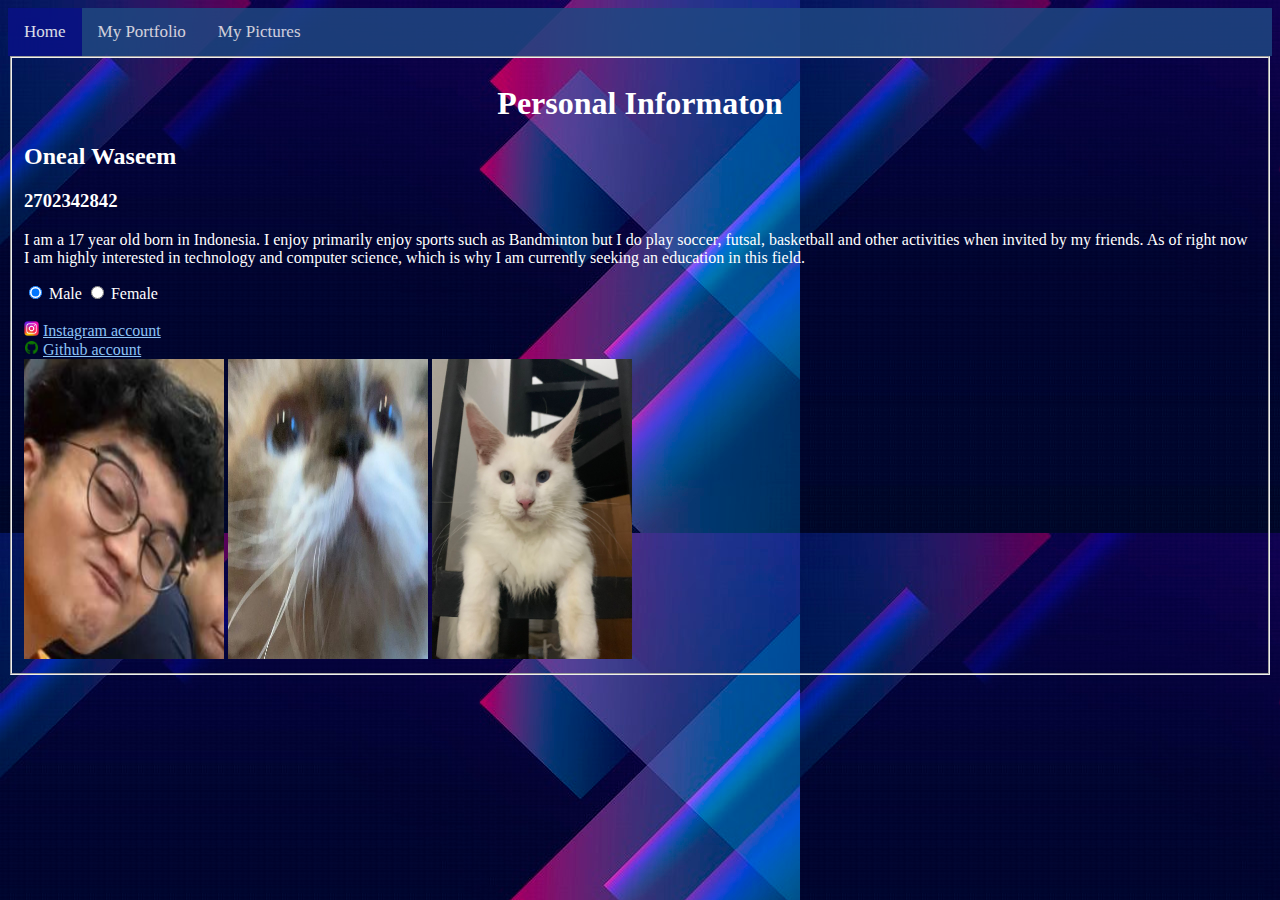
<file: index.html/index.html>
<!DOCTYPE html>
<html lang="en">
<link rel="stylesheet" type="text/css" href="styles.css">
<head>
    <meta charset="UTF-8">
    <meta name="viewport" content="width=device-width, initial-scale=1.0">
    <title>Document</title>
</head>
<body>
    <div class="topnav">             
        <a class="active" href="index.html">Home</a>             
        <a href="index2.html">My Portfolio</a>             
        <a href="index3.html">My Pictures</a>                       
    </div>
    <fieldset>
        <h1>Personal Informaton</h1>
        <h2>Oneal Waseem</h2>
        <h3>2702342842</h3>
        <p>I am a 17 year old born in Indonesia. I enjoy primarily enjoy sports such as Bandminton but I do play soccer, futsal, basketball and other activities when invited by my friends. As of right now I am highly interested in technology and computer science, which is why I am currently seeking an education in this field.</p>
        <input type="radio" id="html" name="Gender" value="HTML" checked>
        <label for="html">Male</label>
        <input type="radio" id="html" name="Gender" value="HTML">
        <label for="html">Female</label>
        <br><br>
        <div class="warp">
            <img src="instagram.png"/>            
            <a href="https://www.instagram.com/oneal_cloud/">Instagram account</a>
        </div>
        <img src="github.png"/> 
        <a href="https://github.com/ghonilcloud">Github account</a>
        <br>
        <img src="ME.jpg" alt="Me" style="width:200px;height:300px;">
        <img src="MILO.jpg" alt="Milo" style="width:200px;height:300px;">
        <img src="LION.jpg" alt="Lion" style="width:200px;height:300px;">
    </fieldset>
</body>
</html>
</file>
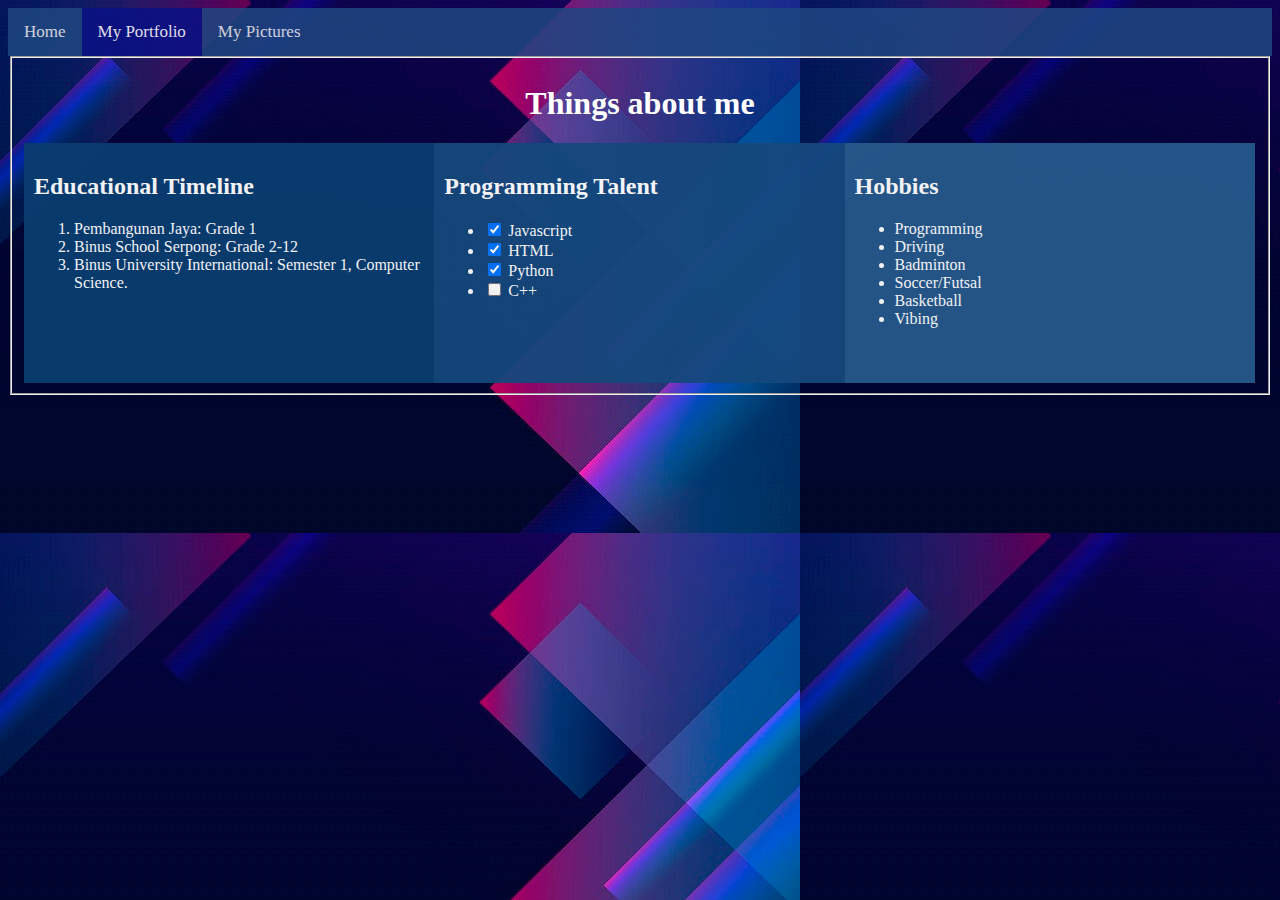
<file: index.html/index2.html>
<!DOCTYPE html>
<html lang="en">
<link rel="stylesheet" type="text/css" href="styles.css">
    <head>
        <meta charset="UTF-8">
        <meta name="viewport" content="width=device-width, initial-scale=1.0">
        <title>Things about me</title>
        <div class="topnav">             
            <a href="index.html">Home</a>             
            <a class="active" href="index2.html">My Portfolio</a>             
            <a href="index3.html">My Pictures</a>      
        </div>
    </head>
    <body>
    <fieldset> 
    <h1>Things about me</h1>
    <div class="row">
        <div class="column" style="background-color:#0a3d70;">
            <h2>Educational Timeline</h2>
            <ol>
                <li>Pembangunan Jaya: Grade 1</li>
                <li>Binus School Serpong: Grade 2-12</li>
                <li>Binus University International: Semester 1, Computer Science.</li>
            </ol>
        </div>
        <div class="column" style="background-color:#15487c;">
            <h2>Programming Talent</h2>
            <ul>
                <li><input type="checkbox" id="j1" name="j1" value="1" checked = "checked"><label for="vehicle1"> Javascript</label></li>
                <li><input type="checkbox" id="h2" name="h2" value="1" checked = "checked"><label for="vehicle2"> HTML</label></li>
                <li><input type="checkbox" id="p3" name="p3" value="1" checked = "checked"><label for="vehicle3"> Python</label></li>
                <li><input type="checkbox" id="c3" name="c3" value="2"><label for="vehicle3"> C++</label></li>
            </ul>
        </div>
        <div class="column" style="background-color:#26598b;">
            <h2>Hobbies</h2>
            <ul>
                <li>Programming</li>
                <li>Driving</li>
                <li>Badminton</li>
                <li>Soccer/Futsal</li>
                <li>Basketball</li>
                <li>Vibing</li>
            </ul>
        </div>
    </fieldset>
    </body>
</file>
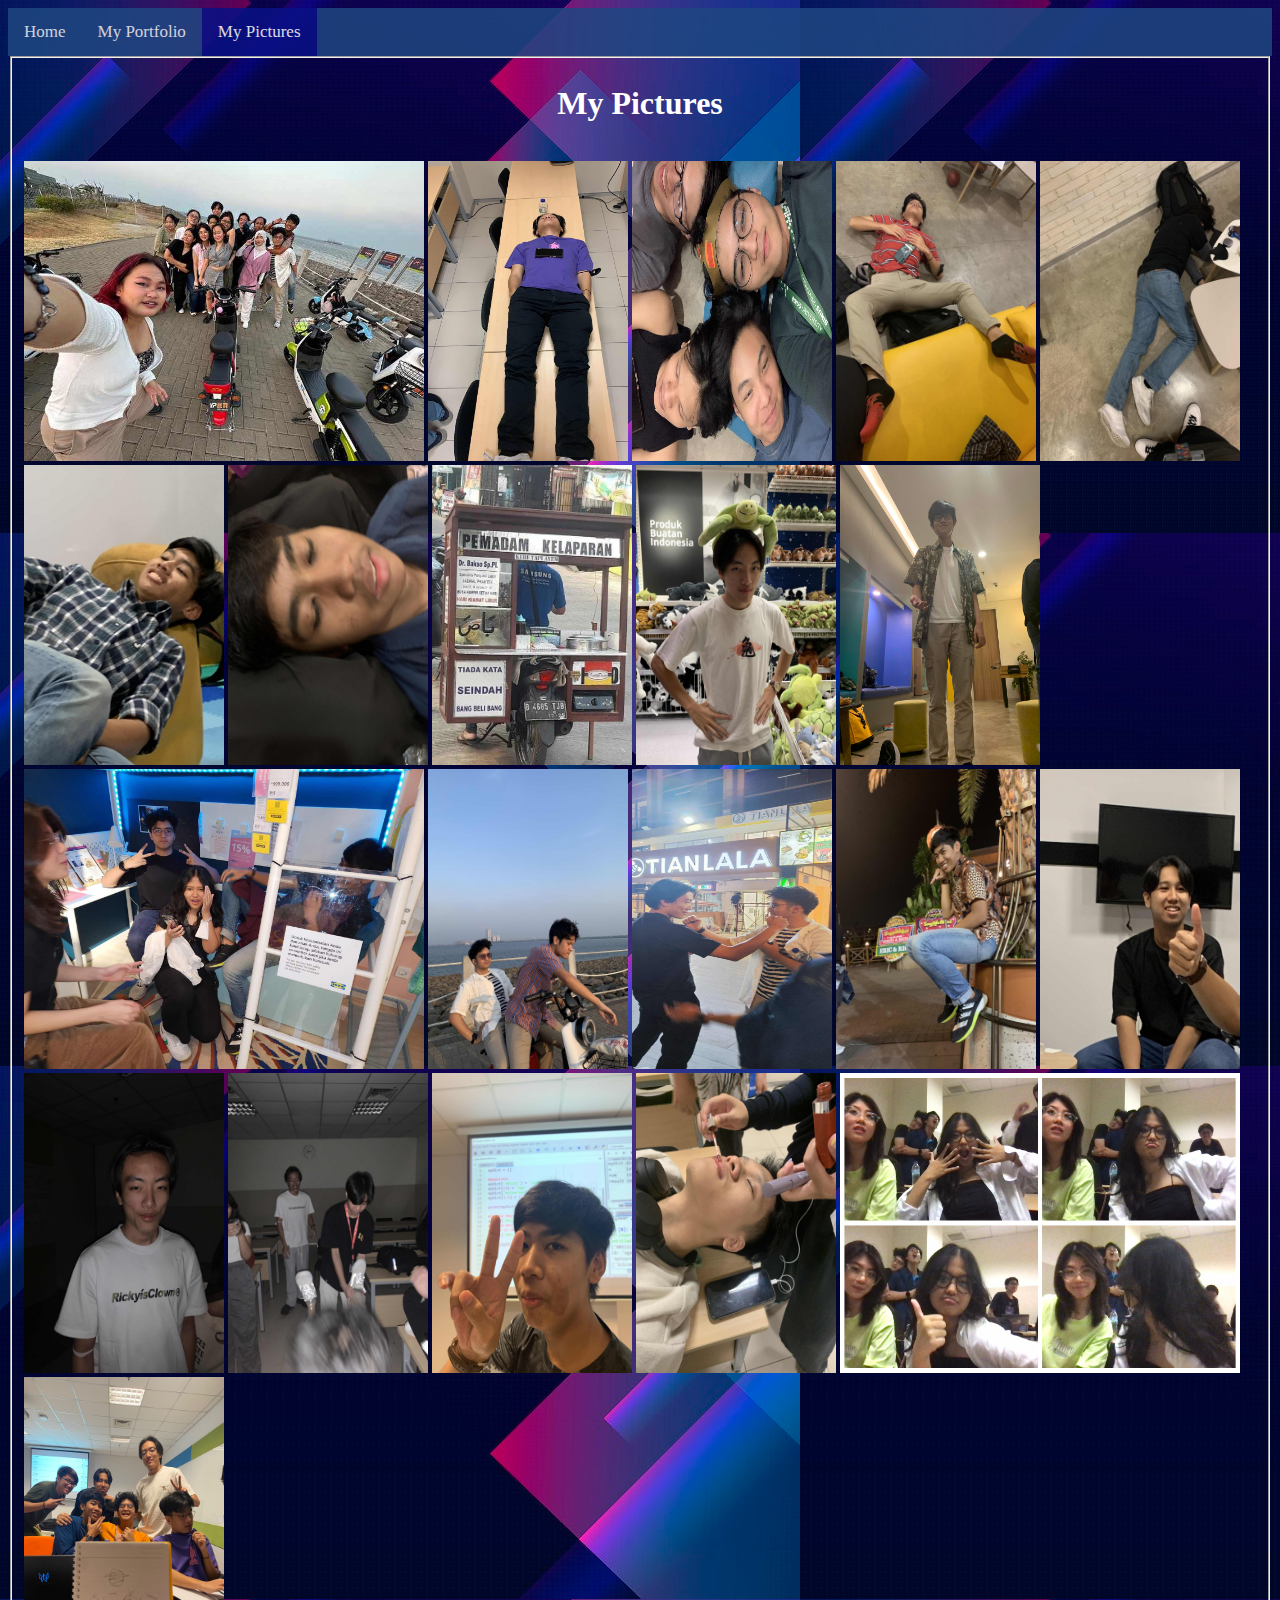
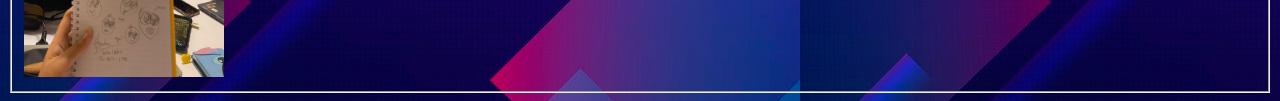
<file: index.html/index3.html>
<!DOCTYPE html>
<html lang="en">
    <link rel="stylesheet" type="text/css" href="styles.css">
    <head>
        <meta charset="UTF-8">
        <meta name="viewport" content="width=device-width, initial-scale=1.0">
        <title>Things about me</title>
        <div class="topnav">             
            <a href="index.html">Home</a>             
            <a href="index2.html">My Portfolio</a>             
            <a class="active" href="index3.html">My Pictures</a>  
        </div>  
    </head>
    <body>   
    <fieldset>
        <h1>My Pictures</h1>
        <br>
        <img src="21.jpg" alt="21" style="width:400px;height:300px;">
        <img src="1.jpg" alt="1" style="width:200px;height:300px;">
        <img src="2.jpg" alt="2" style="width:200px;height:300px;">
        <img src="3.jpg" alt="3" style="width:200px;height:300px;">
        <img src="4.jpg" alt="4" style="width:200px;height:300px;">
        <img src="5.jpg" alt="5" style="width:200px;height:300px;">
        <img src="6.jpg" alt="6" style="width:200px;height:300px;">
        <img src="7.jpg" alt="7" style="width:200px;height:300px;">
        <img src="8.jpg" alt="8" style="width:200px;height:300px;">
        <img src="9.jpg" alt="9" style="width:200px;height:300px;">
        <img src="10.jpg" alt="10" style="width:400px;height:300px;">
        <img src="11.jpg" alt="11" style="width:200px;height:300px;">
        <img src="12.jpg" alt="12" style="width:200px;height:300px;">
        <img src="13.jpg" alt="13" style="width:200px;height:300px;">
        <img src="14.jpg" alt="14" style="width:200px;height:300px;">
        <img src="15.jpg" alt="15" style="width:200px;height:300px;">
        <img src="16.jpg" alt="16" style="width:200px;height:300px;">
        <img src="17.jpg" alt="17" style="width:200px;height:300px;">
        <img src="18.jpg" alt="18" style="width:200px;height:300px;">
        <img src="19.jpg" alt="19"style="width:400px;height:300px;">
        <img src="20.jpg" alt="20" style="width:200px;height:300px;">
    </fieldset>
</file>
<file: index.html/styles.css>
h1 {
    text-align: center;
    color: white;
}
body, h2 {
    color: white;
}
ul, ol {
    text-align: left;
}
body {
    background-image: url('background.jpg');
    overflow: scroll;
}       
th, td {
    background-color: #ffffff;
    color: black
}
a {
    color: rgb(140, 195, 247);
    text-align: center;
}
.kuesus {
    align-items: center;
}
img {
    height:15px;
    width:15px;
}
* {
    box-sizing: border-box;
}
.column {
    float: left;
    width: 33.3%;
    padding: 10px;
    height: 240px; 
    opacity: 0.95;
}
.row:after {
    content: "";
    display: table;
    clear: both;
}
* {
    box-sizing: border-box;
  }
  
.row {
    display: flex;
    flex-wrap: wrap;
  }
  
@media screen and (max-width: 900px) {
    .column {
      flex: 60%;
    }
  }

@media screen and (max-width: 270px) {
    .column {
      height: 310px;
    }
  }

img {
    max-width: 100%;
    height: auto;
  }

/* Add a black background color to the top navigation */
.topnav {
    background-color: rgb(31, 71, 129);
    opacity: 0.85;
    overflow: hidden;
  }
  
  .topnav a {
    float: left;
    color: #f2f2f2;
    text-align: center;
    padding: 14px 16px;
    text-decoration: none;
    font-size: 17px;
  }
  
  .topnav a:hover {
    background-color: #ddd;
    color: black;
  }
  
  .topnav a.active {
    background-color: rgb(9, 17, 134);
    color: white;
  }
</file>
